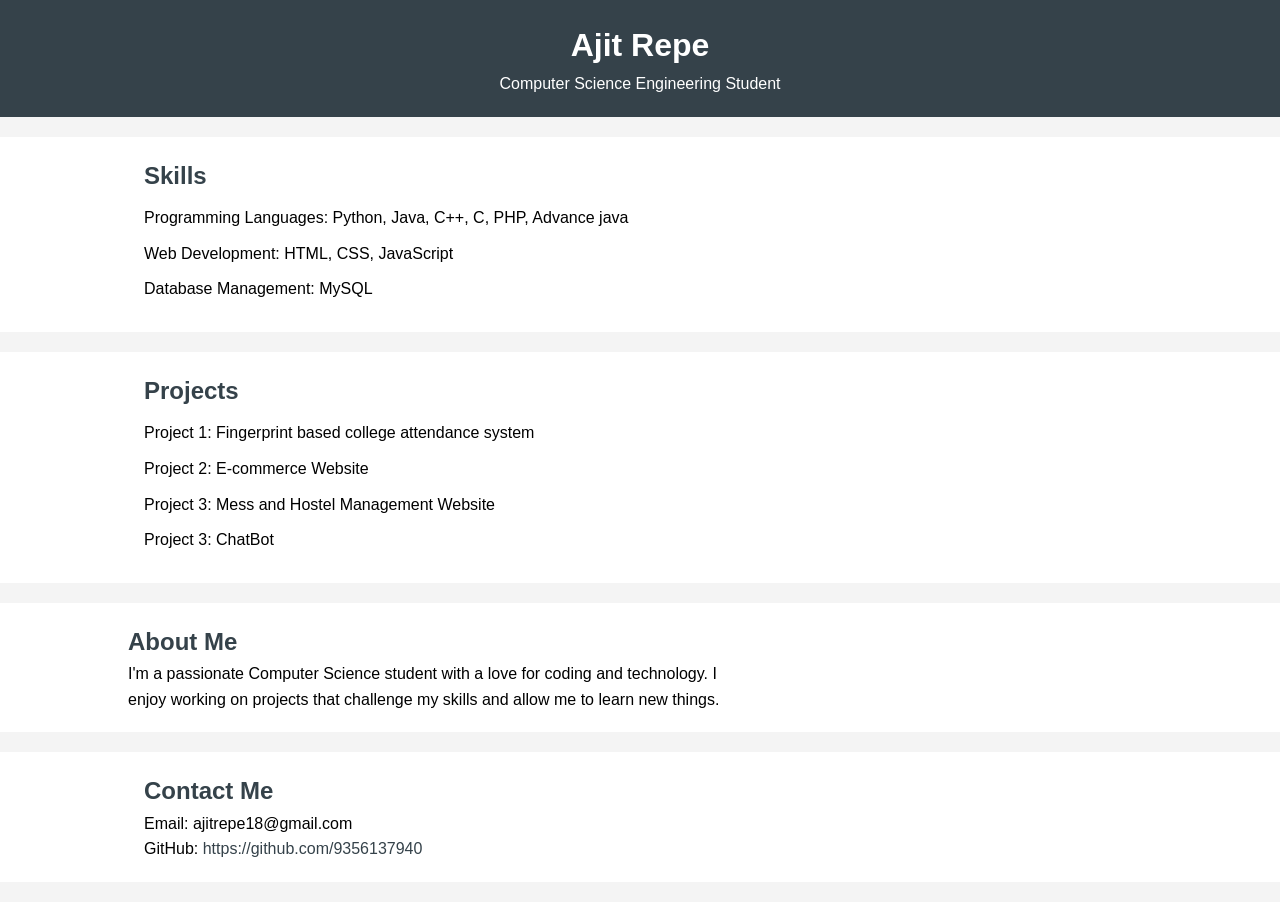
<file: index.html>
<!DOCTYPE html>
<html lang="en">

<head>
    <meta charset="UTF-8">
    <meta name="viewport" content="width=device-width, initial-scale=1.0">
    <title>Portfolio</title>
    <link rel="stylesheet" href="personal.css">
</head>

<body>
    <header>
        <div class="container">
            <h1>Ajit Repe</h1>
            <p>Computer Science Engineering Student</p>
        </div>
    </header>


    <section class="skills">
        <div class="container">
            <h2>Skills</h2>
            <ul>
                <li>Programming Languages: Python, Java, C++, C, PHP, Advance java</li>
                <li>Web Development: HTML, CSS, JavaScript</li>
                <li>Database Management: MySQL</li>
            </ul>
        </div>
    </section>

    <section class="projects">
        <div class="container">
            <h2>Projects</h2>
            <ul>
                <li>Project 1: Fingerprint based college attendance system</li>
                <li>Project 2: E-commerce Website</li>
                <li>Project 3: Mess and Hostel Management Website</li>
                <li>Project 3: ChatBot</li>
            </ul>
        </div>
    </section>
    <section class="profile">
        <div class="container">

            <div class="bio">
                <h2>About Me</h2>
                <p>I'm a passionate Computer Science student with a love for coding and technology. I enjoy working on projects that challenge my skills and allow me to learn new things.</p>
            </div>
        </div>
    </section>

    <section class="contact">
        <div class="container">
            <h2>Contact Me</h2>
            <p>Email: ajitrepe18@gmail.com</p>
            <p>GitHub:
                <a href="https://github.com/9356137940">https://github.com/9356137940</a>
            </p>
        </div>
    </section>



</body>

</html>
</file>
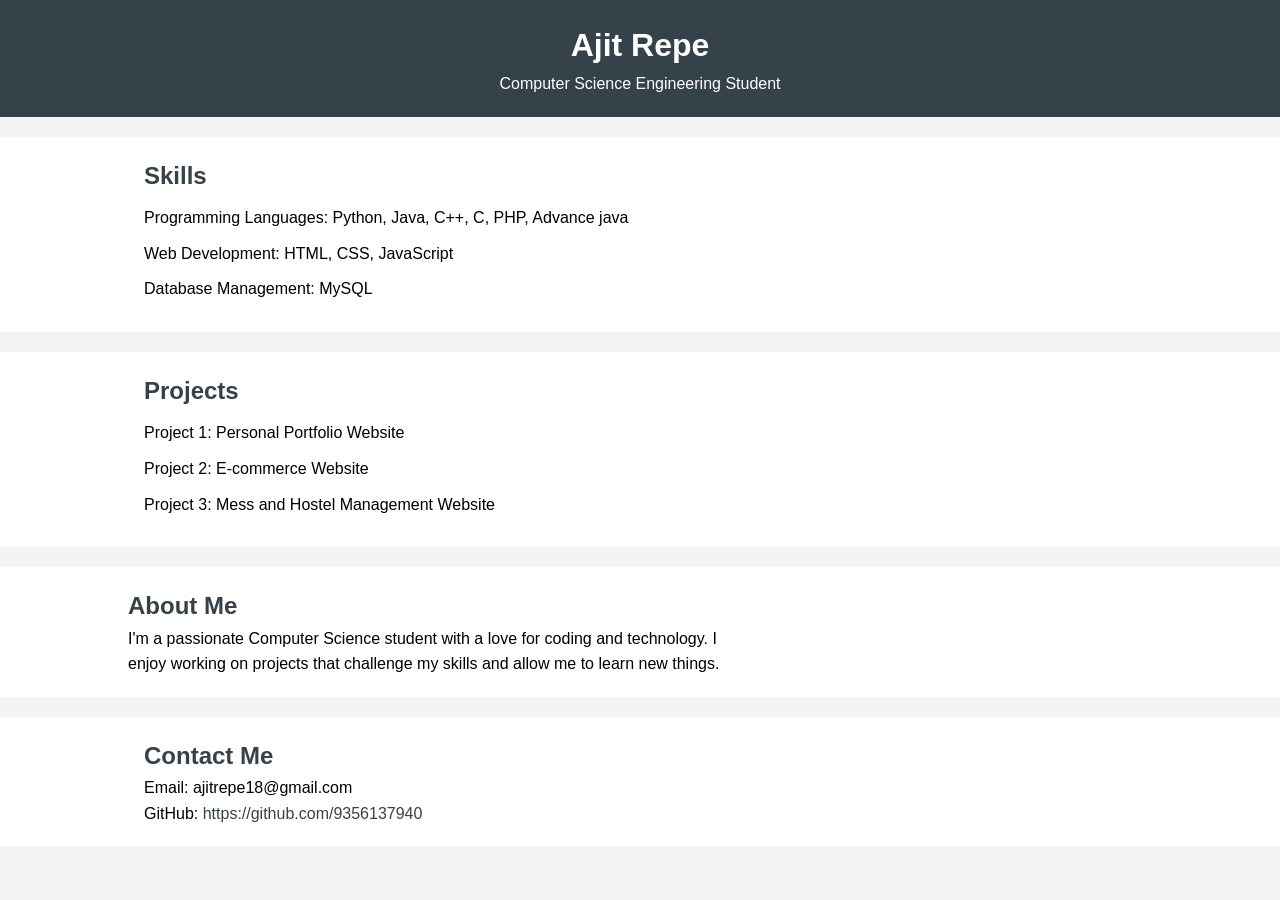
<file: Portfolio/personal.html>
<!DOCTYPE html>
<html lang="en">

<head>
    <meta charset="UTF-8">
    <meta name="viewport" content="width=device-width, initial-scale=1.0">
    <title>Portfolio</title>
    <link rel="stylesheet" href="personal.css">
</head>

<body>
    <header>
        <div class="container">
            <h1>Ajit Repe</h1>
            <p>Computer Science Engineering Student</p>
        </div>
    </header>


    <section class="skills">
        <div class="container">
            <h2>Skills</h2>
            <ul>
                <li>Programming Languages: Python, Java, C++, C, PHP, Advance java</li>
                <li>Web Development: HTML, CSS, JavaScript</li>
                <li>Database Management: MySQL</li>
            </ul>
        </div>
    </section>

    <section class="projects">
        <div class="container">
            <h2>Projects</h2>
            <ul>
                <li>Project 1: Personal Portfolio Website</li>
                <li>Project 2: E-commerce Website</li>
                <li>Project 3: Mess and Hostel Management Website</li>
            </ul>
        </div>
    </section>
    <section class="profile">
        <div class="container">

            <div class="bio">
                <h2>About Me</h2>
                <p>I'm a passionate Computer Science student with a love for coding and technology. I enjoy working on projects that challenge my skills and allow me to learn new things.</p>
            </div>
        </div>
    </section>

    <section class="contact">
        <div class="container">
            <h2>Contact Me</h2>
            <p>Email: ajitrepe18@gmail.com</p>
            <p>GitHub:
                <a href="https://github.com/9356137940">https://github.com/9356137940</a>
            </p>
        </div>
    </section>



</body>

</html>
</file>
<file: personal.css>
* {
    box-sizing: border-box;
    margin: 0;
    padding: 0;
}

body {
    font-family: Arial, sans-serif;
    line-height: 1.6;
    background-color: #f4f4f4;
}

.container {
    width: 80%;
    margin: auto;
    overflow: hidden;
}

header {
    background: #35424a;
    color: #ffffff;
    padding: 20px 0;
    text-align: center;
}

.profile {
    display: flex;
    align-items: center;
    padding: 20px 0;
    background: #ffffff;
}

.profile-photo {
    border-radius: 50%;
    width: 150px;
    height: 150px;
    margin-right: 20px;
}

.bio {
    max-width: 600px;
}

.skills, .projects, .contact {
    background: #ffffff;
    padding: 20px;
    margin: 20px 0;
}

h2 {
    color: #35424a;
}

ul {
    list-style: none;
}

ul li {
    margin: 10px 0;
}

a {
    color: #35424a;
    text-decoration: none;
}

a:hover {
    text-decoration: underline;
}

footer {
    text-align: center;
    padding: 10px 0;
    background: #35424a;
    color: #ffffff;
    position: relative;
    bottom: 0;
    width: 100%;
}

/* Responsive Styles */
@media (max-width: 768px) {
    .profile {
        flex-direction: column;
        align-items: center;
    }

    .profile-photo {
        margin-bottom: 20px;
    }
}
</file>
<file: Portfolio/personal.css>
* {
    box-sizing: border-box;
    margin: 0;
    padding: 0;
}

body {
    font-family: Arial, sans-serif;
    line-height: 1.6;
    background-color: #f4f4f4;
}

.container {
    width: 80%;
    margin: auto;
    overflow: hidden;
}

header {
    background: #35424a;
    color: #ffffff;
    padding: 20px 0;
    text-align: center;
}

.profile {
    display: flex;
    align-items: center;
    padding: 20px 0;
    background: #ffffff;
}

.profile-photo {
    border-radius: 50%;
    width: 150px;
    height: 150px;
    margin-right: 20px;
}

.bio {
    max-width: 600px;
}

.skills, .projects, .contact {
    background: #ffffff;
    padding: 20px;
    margin: 20px 0;
}

h2 {
    color: #35424a;
}

ul {
    list-style: none;
}

ul li {
    margin: 10px 0;
}

a {
    color: #35424a;
    text-decoration: none;
}

a:hover {
    text-decoration: underline;
}

footer {
    text-align: center;
    padding: 10px 0;
    background: #35424a;
    color: #ffffff;
    position: relative;
    bottom: 0;
    width: 100%;
}

/* Responsive Styles */
@media (max-width: 768px) {
    .profile {
        flex-direction: column;
        align-items: center;
    }

    .profile-photo {
        margin-bottom: 20px;
    }
}
</file>
